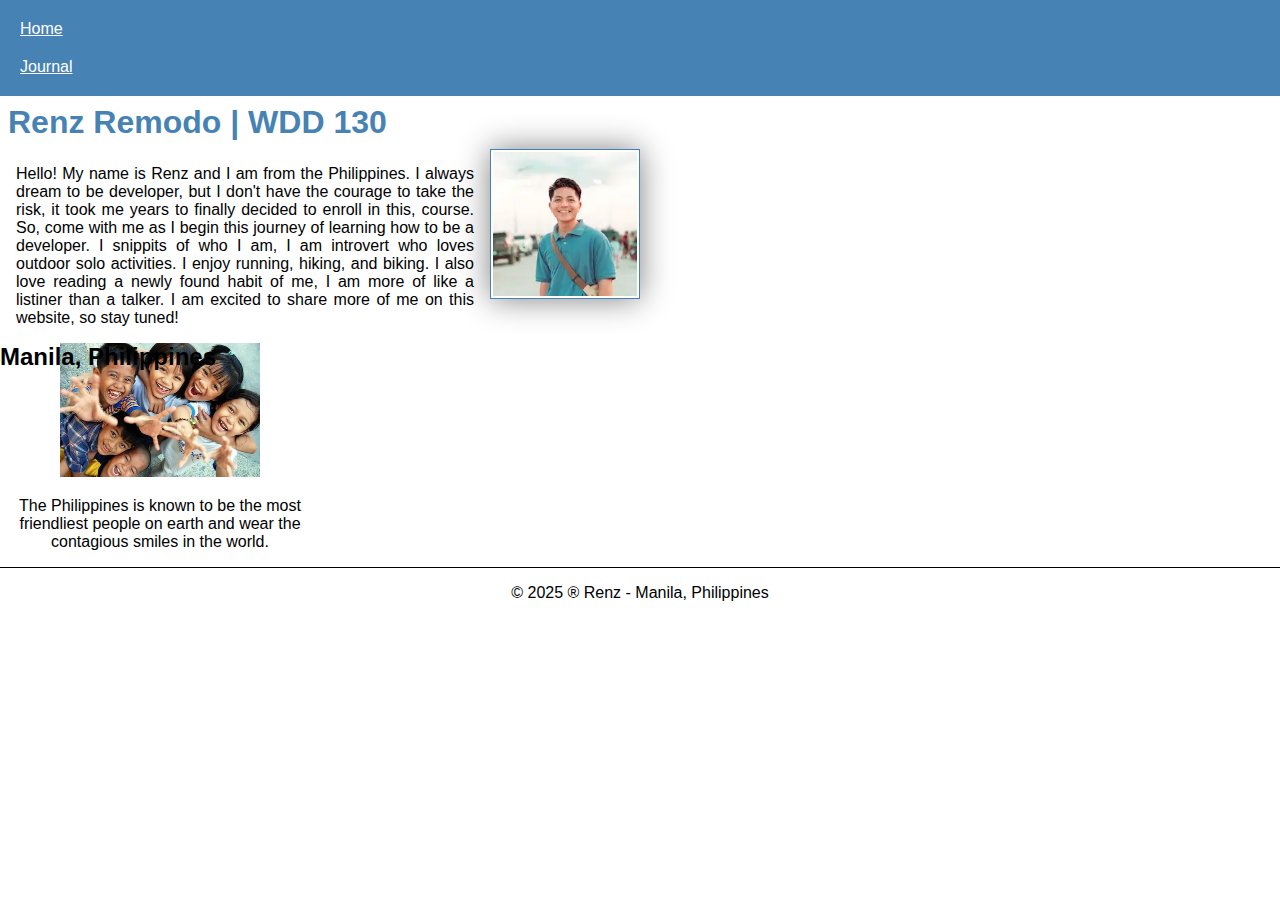
<file: index.html>
<!DOCTYPE html>
<html lang="en-US">
  <head>
    <meta charset="utf-8" />
    <meta name="viewport" content="width=device-width,initial-scale=1.0" />
    <meta name="description" content="Renz Remodo, WDD130 Home Page" />
    <meta name="author" content="Renz Remodo" />
    <title>Renz Remodo | WDD 130</title>
    <link rel="stylesheet" href="styles/styles.css" />
  </head>
  <body>
    <header>
      <nav>
        <a href="#">Home</a>
        <a href="wwr/">Journal</a>
      </nav>
    </header>
    <main>
      <h1>Renz Remodo | WDD 130</h1>
      <img src="images/profile.webp" alt="Display Photo" width="200" />
      <p style="text-align: justify">
        Hello! My name is Renz and I am from the Philippines. I always dream to
        be developer, but I don't have the courage to take the risk, it took me
        years to finally decided to enroll in this, course. So, come with me as
        I begin this journey of learning how to be a developer. I snippits of
        who I am, I am introvert who loves outdoor solo activities. I enjoy
        running, hiking, and biking. I also love reading a newly found habit of
        me, I am more of like a listiner than a talker. I am excited to share
        more of me on this website, so stay tuned!
      </p>
    </main>
    <aside>
      <h2>Manila, Philippines</h2>
      <img src="images/ph-country.webp" alt="Philippines" />
      <p>
        The Philippines is known to be the most friendliest people on earth and
        wear the contagious smiles in the world.
      </p>
    </aside>

    <footer>
      <p>&copy; 2025 &reg; Renz &dash; Manila, Philippines</p>
    </footer>
  </body>
</html>
</file>
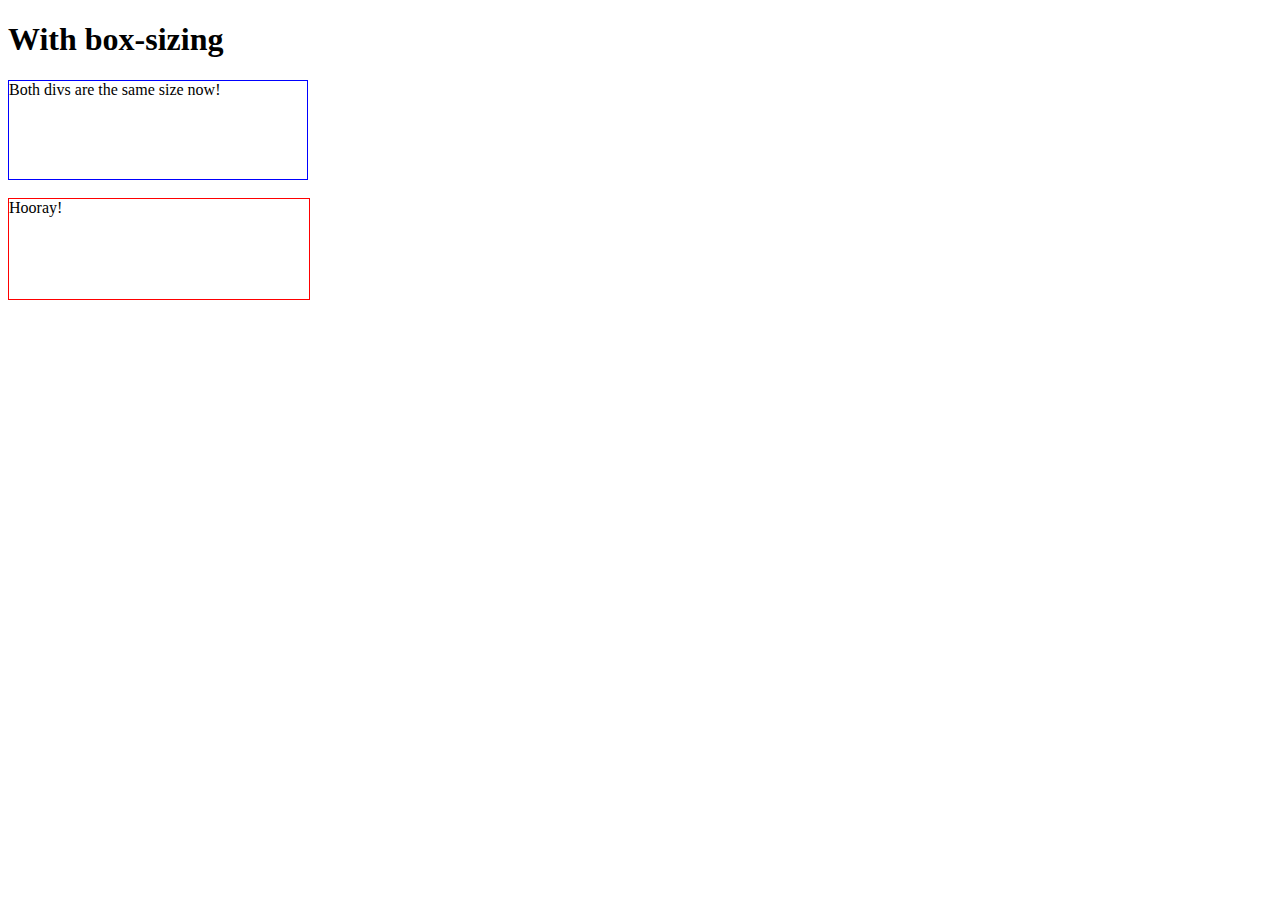
<file: week02/sample.html>
<!DOCTYPE html>
<html>
<head>
<style> 
.div1 {
  width: 300px;
  height: 100px;
  padding: 20p;
  border: 1px solid blue;
  box-sizing: border-box;
}

.div2 {
  width: 300px;
  height: 100px;  
  border: 1px solid red;
}
</style>
</head>
<body>

<h1>With box-sizing</h1>

<div class="div1">Both divs are the same size now!</div>
<br>
<div class="div2">Hooray!</div>

</body>
</html>
</file>
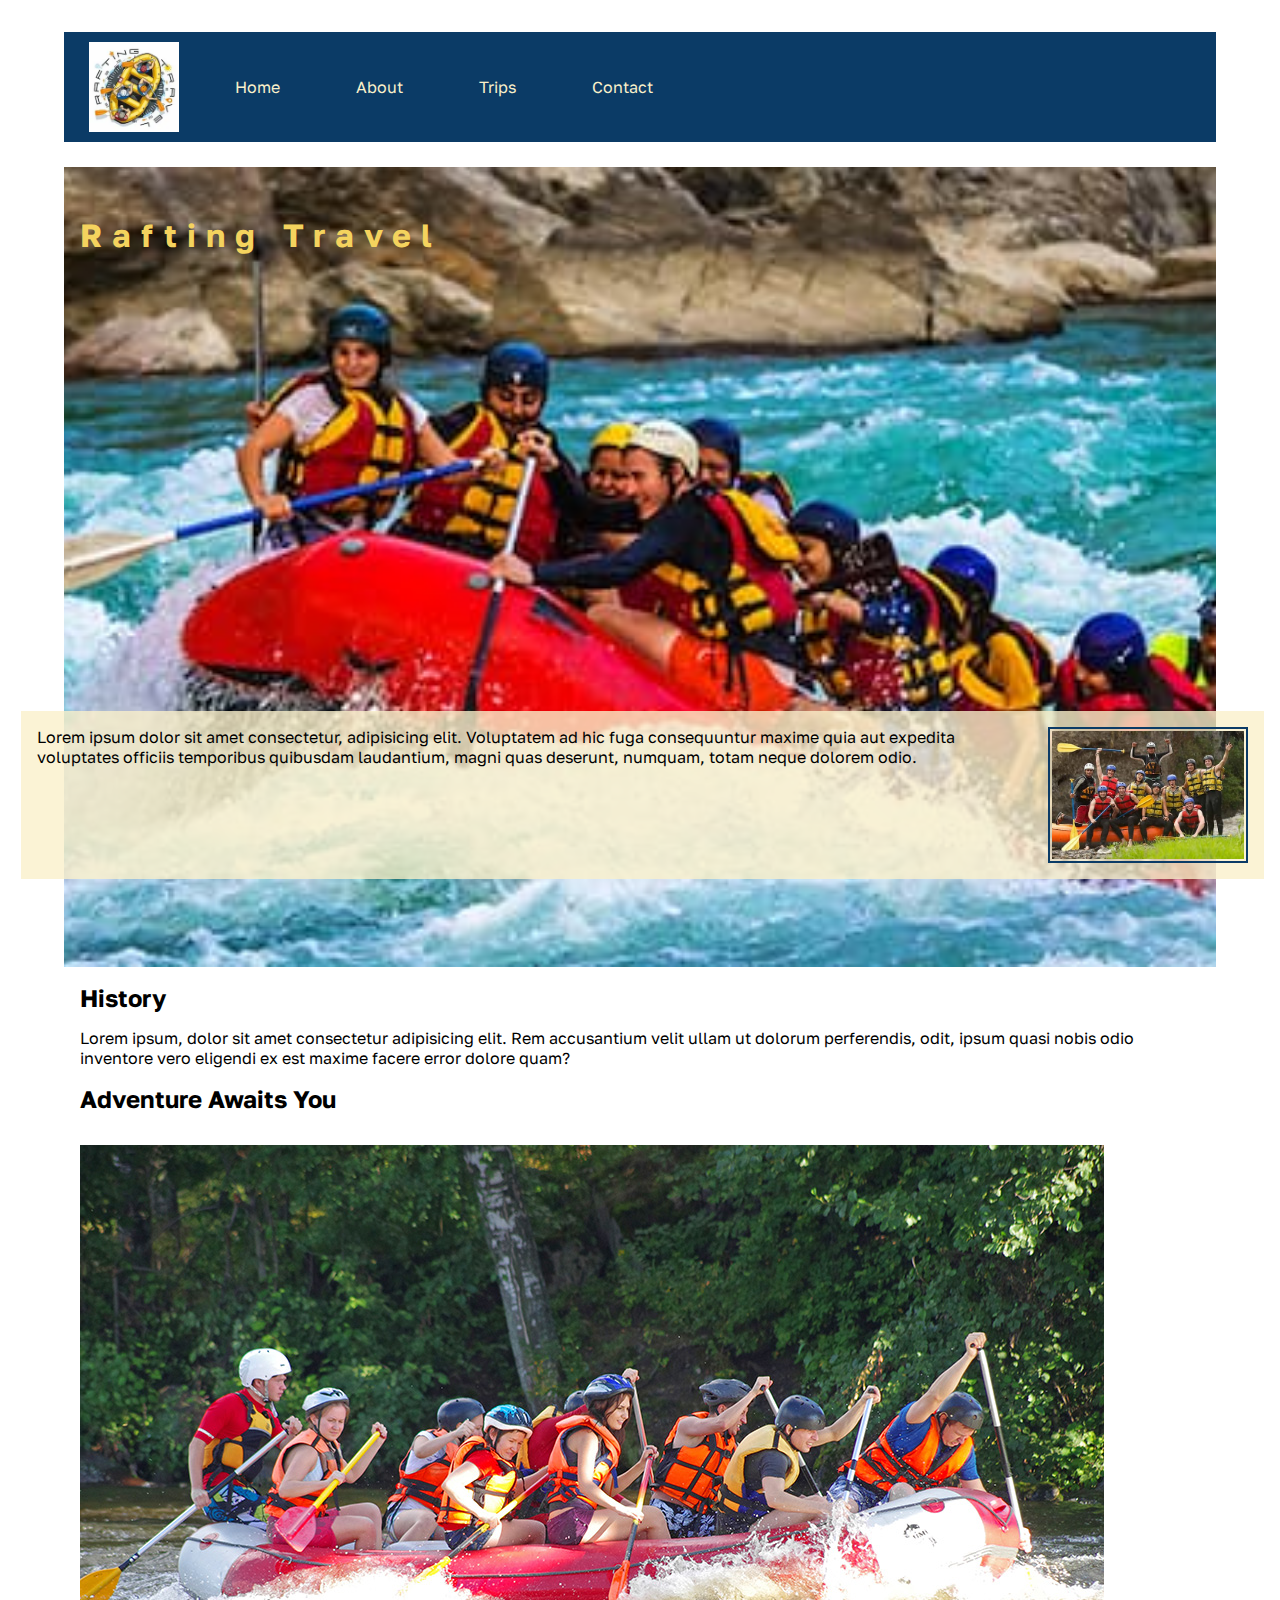
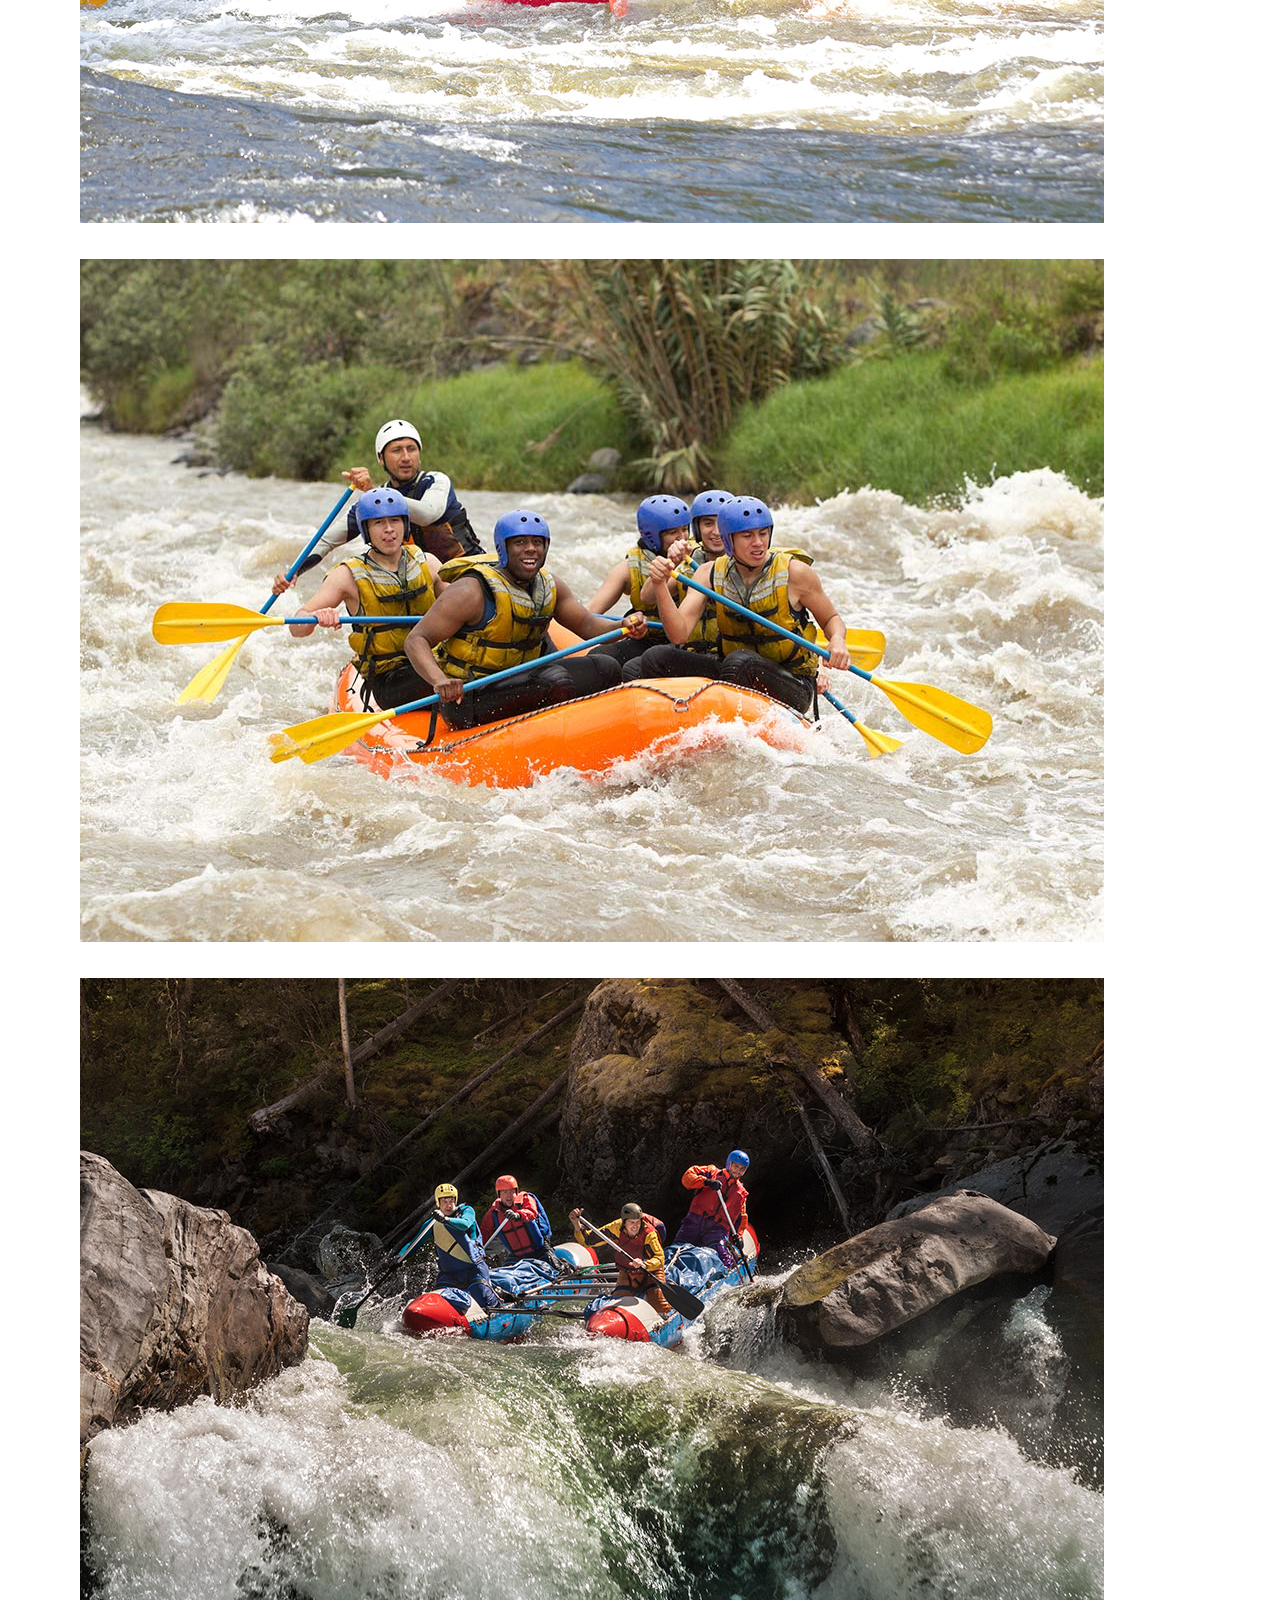
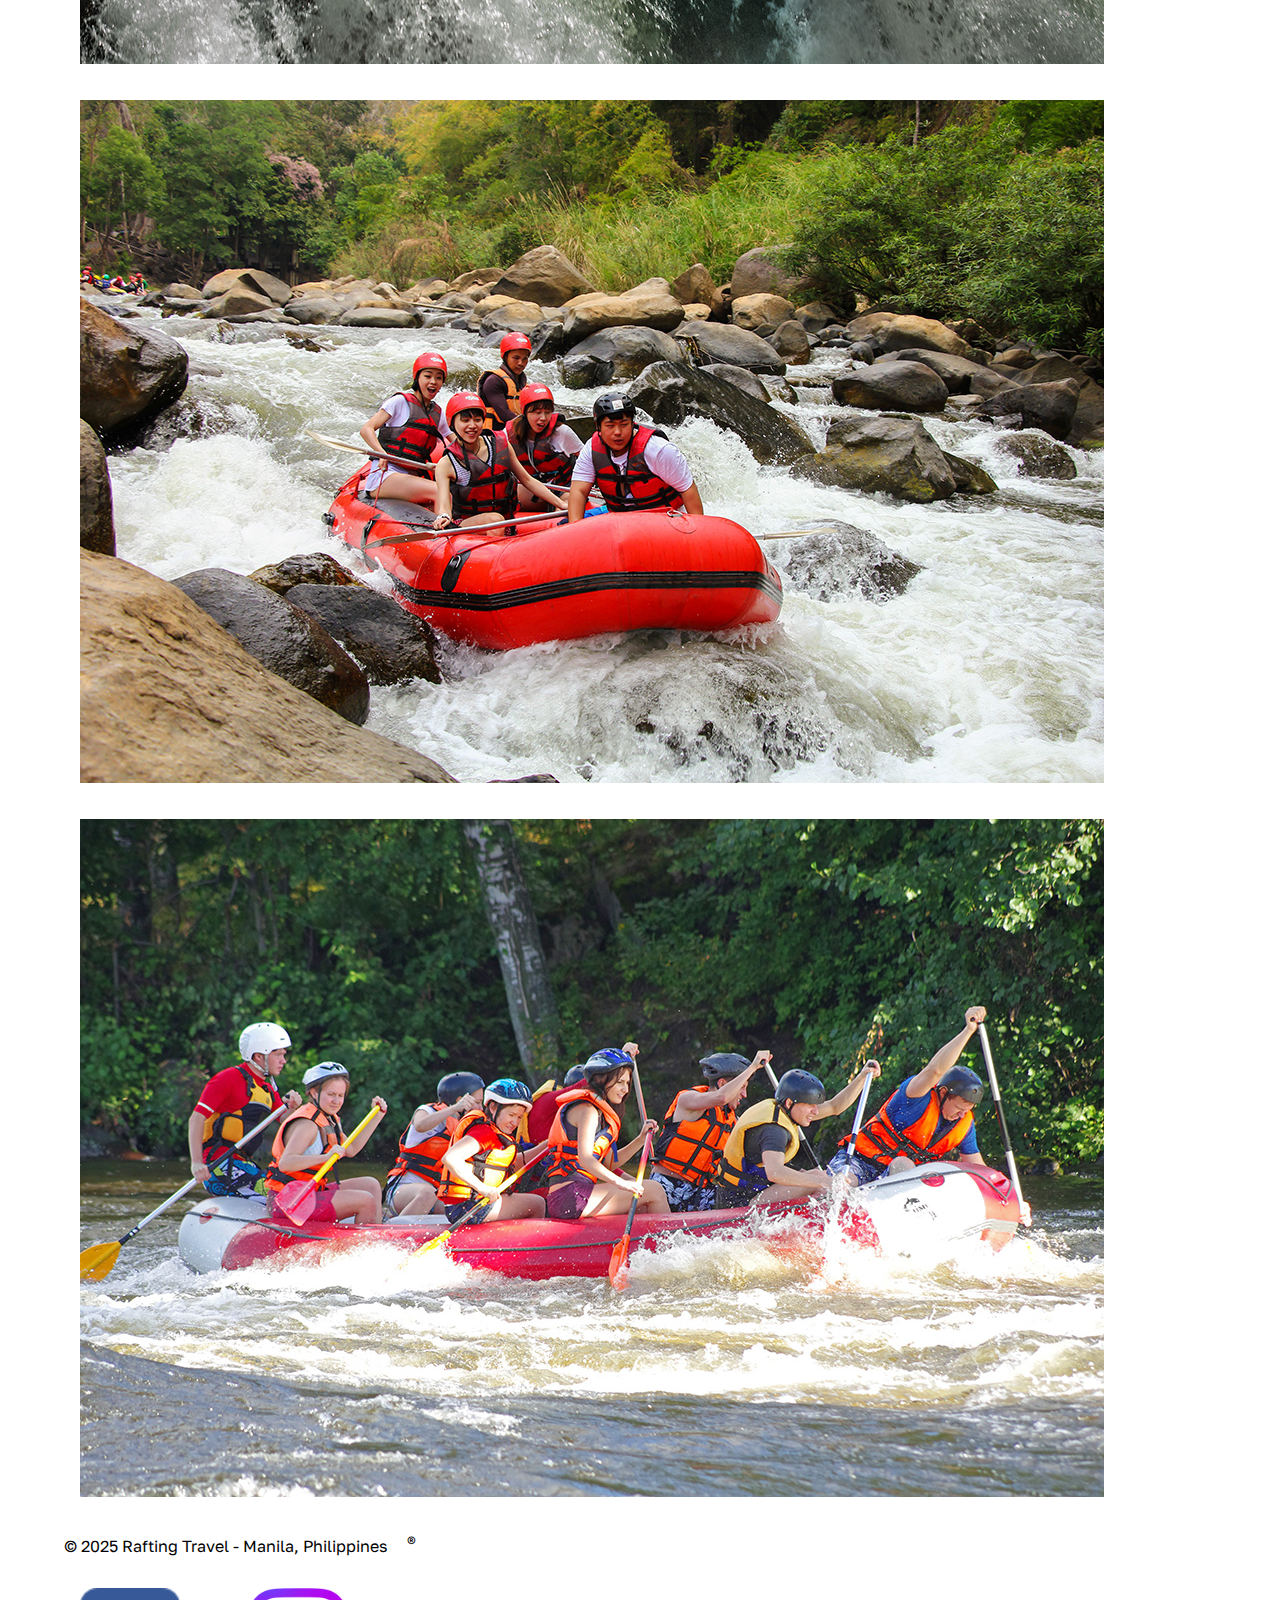
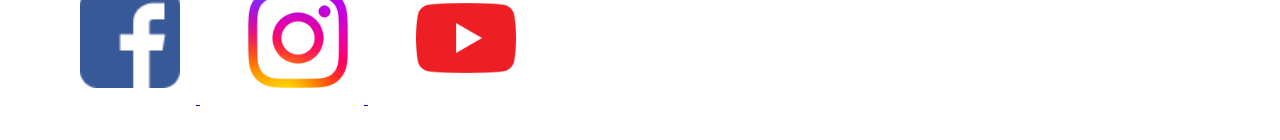
<file: wwr/about.html>
<!DOCTYPE html>
<html lang="en">
  <head>
    <meta charset="UTF-8" />
    <meta name="viewport" content="width=device-width, initial-scale=1.0" />
    <title>About Us</title>
    <link rel="preconnect" href="https://fonts.googleapis.com" />
    <link rel="preconnect" href="https://fonts.gstatic.com" crossorigin />
    <link
      href="https://fonts.googleapis.com/css2?family=Georama:ital,wght@0,100..900;1,100..900&family=Red+Hat+Display:ital,wght@0,300..900;1,300..900&family=Roboto:ital,wght@0,100..900;1,100..900&display=swap"
      rel="stylesheet"
    />
    <link
      href="https://fonts.googleapis.com/css2?family=Georama:ital,wght@0,100..900;1,100..900&family=Golos+Text:wght@400..900&family=Red+Hat+Display:ital,wght@0,300..900;1,300..900&family=Roboto:ital,wght@0,100..900;1,100..900&display=swap"
      rel="stylesheet"
    />
    <link rel="stylesheet" href="styles/rafting.css">
  </head>
  <body>
    <header>
      <nav>
        <img src="images/z-raftingcompas.webp" alt="Logo" width="200" class="logo">
        <a href="index.html">Home</a>
        <a href="about.html">About</a>
        <a href="trips.html">Trips</a>
        <a href="contact.html">Contact</a>
      </nav>
    </header>
    <main>
      <div>
        <img src="images/hero_image.jpg" alt="Hero Image" class="hero">
        <h1>Rafting Travel</h1>
        <article>
          <img src="images/behind_scene.jpg" alt="Behind the scene">
          <p>
            Lorem ipsum dolor sit amet consectetur, adipisicing elit. Voluptatem
            ad hic fuga consequuntur maxime quia aut expedita voluptates
            officiis temporibus quibusdam laudantium, magni quas deserunt,
            numquam, totam neque dolorem odio.
          </p>
        </article>
      </div>
      <section>
        <h2>History</h2>
        <p>
          Lorem ipsum, dolor sit amet consectetur adipisicing elit. Rem
          accusantium velit ullam ut dolorum perferendis, odit, ipsum quasi
          nobis odio inventore vero eligendi ex est maxime facere error dolore
          quam?
        </p>
      </section>
      <section>
        <h2>Adventure Awaits You</h2>
          <img src="images/bts1.jpg" alt="image1">
          <img src="images/bts2.jpg" alt="image2">
          <img src="images/bts3.jpg" alt="image3">
          <img src="images/bts4.jpg" alt="image4">
          <img src="images/bts1.jpg" alt="image5">
      </section>
    </main>
    <footer>
      <p>
        &copy; 2025 Rafting Travel &dash; Manila, Philippines <sup>&reg;</sup>
      </p>
      <a href="https://www.facebook.com/">
        <img src="images/fb.webp" alt="Facebook Page">
      </a>
      <a href="https://www.instagram.com/">
        <img src="images/insta.webp" alt="Instagram Page">
      </a>
      <a href="https://www.youtube.com/">
        <img src="images/yt.webp" alt="Youtube Channel">
      </a>
    </footer>
  </body>
</html>
</file>
<file: styles/styles.css>
* {
  margin: 0;
  padding: 0;
  box-sizing: border-box;
}

body {
  font-size: 16px;
  font-family: Arial, Helvetica, sans-serif;
}
nav {
  background-color: steelblue;
  padding: 10px;
}

nav a {
  color: white;
  padding: 10px;
  display: block;
}

h1 {
  color: steelblue;
  padding: 0.5rem;
}

main {
  max-width: 640px;
}

main img {
  width: 150px;
  height: auto;
  border: 1px solid steelblue;
  padding: 2px;
  box-shadow: 0 0 30px gray;
  float: right;
  margin: 0 0 1rem 1rem;
}

p {
  margin: 1rem;
}

aside {
  width: 20em;
  text-align: center;
  position: relative;
}

aside img {
  width: 200px;
  height: auto;
}

aside h2 {
  position: absolute;
}

footer {
  margin-top: 1em;
  border-top: 1px solid #000;
  text-align: center;
}

/* Class Selector */

.box {
  margin: 1rem;
  border: 1px solid rgb(0 0 0 / 10%);
  padding: 1rem;
  background-color: #ddd;
  color: #000;
}

.indent {
  padding-left: 2rem;
}
</file>
<file: wwr/styles/rafting.css>
:root {
  --first-premcolor: #0b3b66;
  --second-premcolor: #f4d35e;
  --first-accentlor: #8ecae6;
  --second-accentlor: #faf0ca;
  --size-16px: 1rem;
  --size-24px: 1.5rem;
  --size-32px: 2rem;
}

body {
  font-size: var(--size-16px);
  font-family: "Golos Text", sans-serif;
}

* {
  margin: var(--size-16px);
  padding: 0;
  box-sizing: border-box;
}

.logo {
  float: left;
  position: relative;
  width: 90px;
  height: auto;
  bottom: 35px;
  right: 20px;
  margin: auto;
}

nav {
  background-color: var(--first-premcolor);
  padding: 45px;
}

nav a {
  color: var(--second-accentlor);
  padding: 10px 20px;
  text-decoration: none;
  display: inline;
}

main {
  max-width: 100%;
}

.hero {
  position: relative;
}

.hero {
  display: block;
  width: 100%;
  height: 50rem;
  object-fit: cover;
  object-position: center;
  right: var(--size-16px);
}

h1 {
  position: absolute;
  top: 200px;
  color: var(--second-premcolor);
  letter-spacing: 10px;
}

article {
  position: absolute;
  background-color: rgba(250, 240, 202, 80%);
  bottom: 5px;
  left: 5px;
}

article img {
  width: 200px;
  height: auto;
  border: 2px solid var(--first-premcolor);
  padding: 2px;
  float: right;
  /* margin: 0 0 1rem 1rem; */
}

article p {
  font-size: var(--size-16px);
  font-family: "Golos Text", sans-serif;
  color: #000;
}

footer img {
  width: 100px;
  height: auto;
}
</file>
